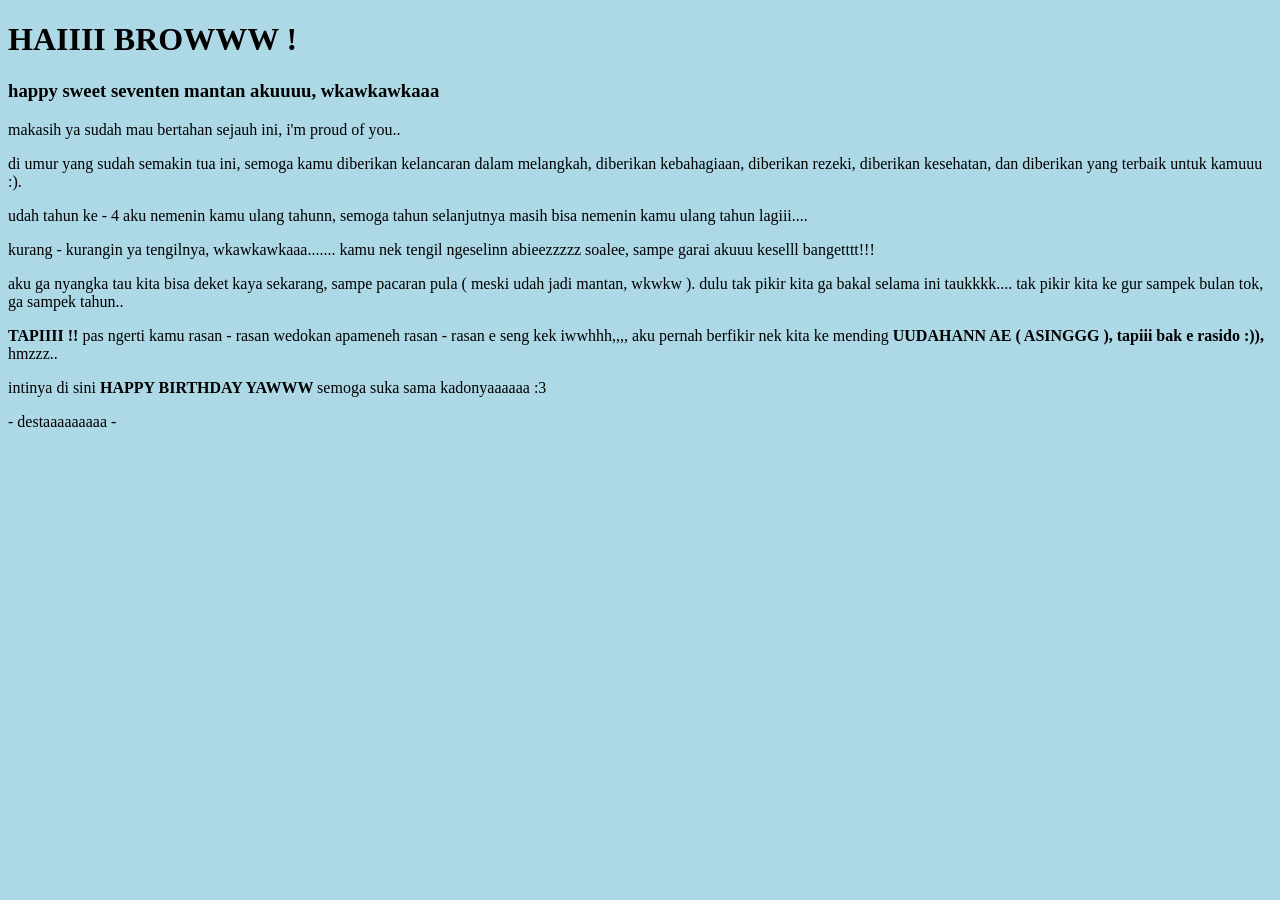
<file: index.html>
<!DOCTYPE html>
<html lang="en">
<head >
    <style>
       body {
  background-color: #add8e6; /* soft blue */
} 
    </style>
    <meta charset="UTF-8">
    <meta name="viewport" content="width=device-width, initial-scale=1.0">
    <title>for you</title>
</head>

<body>
 <h1> HAIIII BROWWW !</h1>

 <h3>happy sweet seventen mantan akuuuu, wkawkawkaaa</h3>
    <p>makasih ya sudah mau bertahan sejauh ini, i'm proud of you..</p>
    
    <p>di umur yang sudah semakin tua ini, semoga kamu diberikan kelancaran dalam melangkah, diberikan kebahagiaan, diberikan rezeki, diberikan kesehatan, dan diberikan yang terbaik untuk kamuuu :).</p>
   
    <p>udah tahun ke - 4 aku nemenin kamu ulang tahunn, semoga tahun selanjutnya masih bisa nemenin kamu ulang tahun lagiii....</p>
    
    <p>kurang - kurangin ya tengilnya, wkawkawkaaa.......
        kamu nek tengil ngeselinn abieezzzzz soalee, sampe garai akuuu keselll bangetttt!!! </p>
    
    <p>aku ga nyangka tau kita bisa deket kaya sekarang, sampe pacaran pula ( meski udah jadi mantan, wkwkw ).
        dulu tak pikir kita ga bakal selama ini taukkkk.... tak pikir kita ke gur sampek bulan tok, ga sampek tahun..</p>
    
    <p><b>TAPIIII !!</b> pas ngerti kamu rasan - rasan wedokan apameneh rasan - rasan e seng kek iwwhhh,,,, aku pernah berfikir nek kita ke mending <b>UUDAHANN AE ( ASINGGG ), tapiii bak e rasido :)), </b> hmzzz..</p>
    
    <p>intinya di sini <b>HAPPY BIRTHDAY YAWWW </b> semoga suka sama kadonyaaaaaa :3</p>

    <p>  - destaaaaaaaaa - </p>

</body>


</html>
</file>
